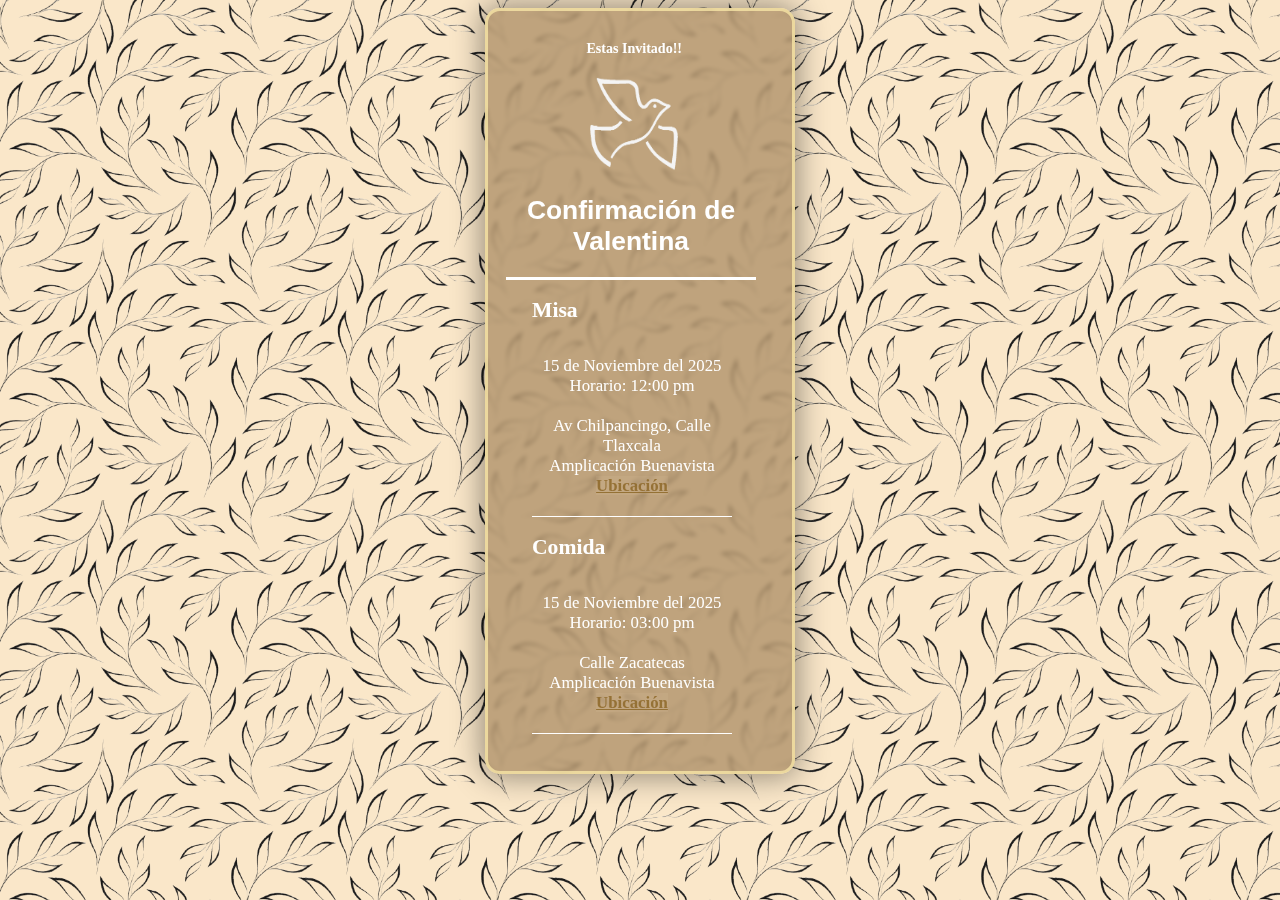
<file: index.html>
<!DOCTYPE html>
<html lang="es">
<head>
    <meta charset="UTF-8">
    <meta name="viewport" content="width=device-width, initial-scale=1.0">
    <link rel="stylesheet" href="Conf.css">
    <title>Invitación</title>
</head>
<body>
    <div class="box">
        <div class="cont">
            <h3>
                Estas Invitado!!
            </h3>
            <img src="Confiblanc.png" alt="Confirmación">
            <h1>
                Confirmación de Valentina
            </h1>
            <div class="ten">
                <h2>
                    Misa
                </h2>
                <p class="misa">
                    15 de Noviembre del 2025
                    <br>
                    Horario: 12:00 pm
                    <br>
                    <br>
                    Av Chilpancingo, Calle Tlaxcala
                    <br>
                    Amplicación Buenavista 
                    <br>
                    <a href="https://maps.app.goo.gl/83j9Ymu8iKQAD3scA" target="_blank">Ubicación</a> 
                </p>
                <h2>
                    Comida
                </h2>
                <p class="comida">
                    15 de Noviembre del 2025
                    <br>
                    Horario: 03:00 pm
                    <br>

                    <br>
                    Calle Zacatecas 
                    <br>
                    Amplicación Buenavista 
                    <br>
                    <a href="https://maps.app.goo.gl/sNgz9mohZ7bJHdTm8?g_st=ipc" target="_blank">Ubicación</a> 
                </p>
                
            </div>
        </div>
        <div class="imagen">
        </div>
    </div>
</body>
</html>
</file>
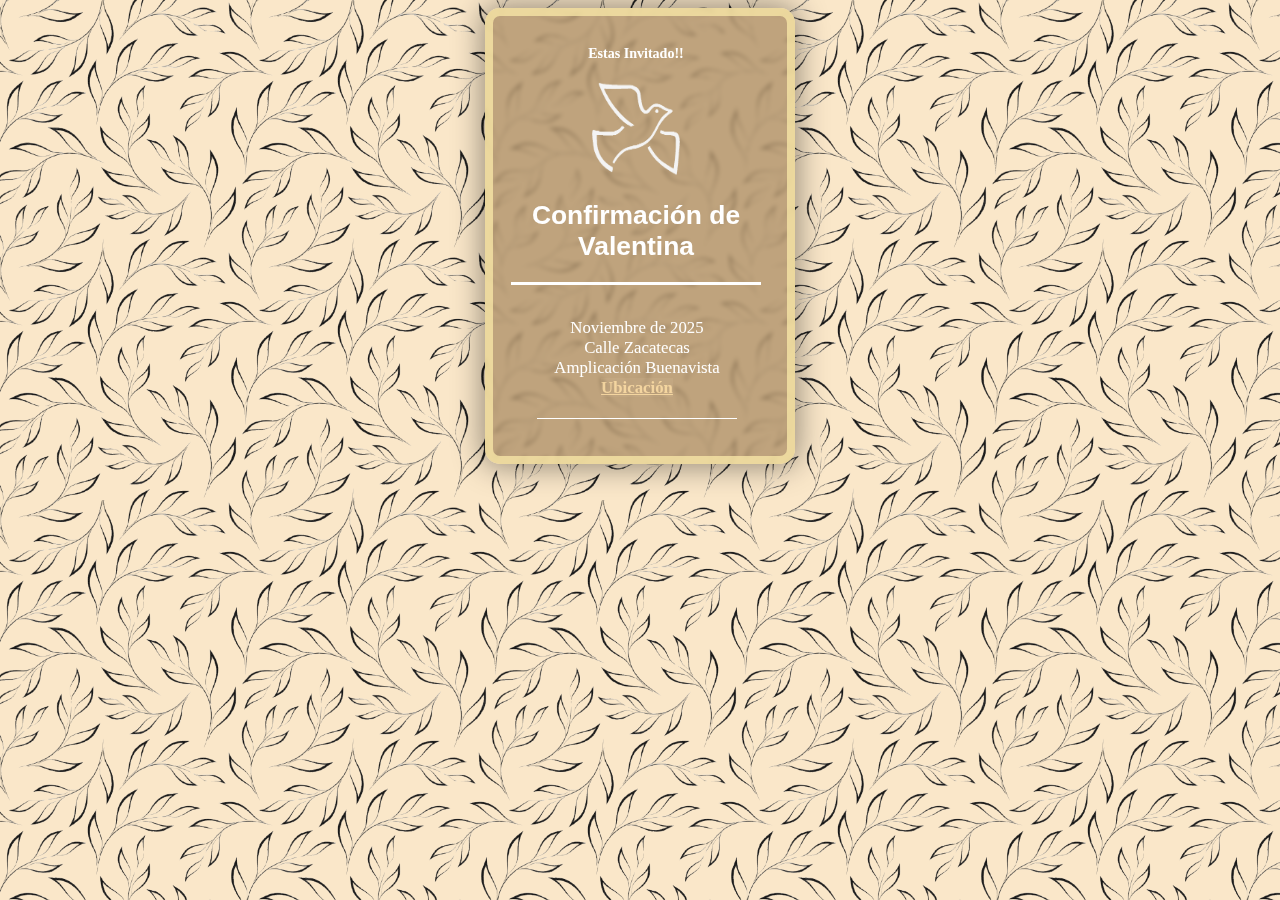
<file: CONFIRMA/index.html>
<!DOCTYPE html>
<html lang="es">
<head>
    <meta charset="UTF-8">
    <meta name="viewport" content="width=device-width, initial-scale=1.0">
    <link rel="stylesheet" href="Conf.css">
    <title>Invitación</title>
</head>
<body>
    <div class="box">
        <div class="cont">
            <h3>
                Estas Invitado!!
            </h3>
            <img src="Confiblanc.png" alt="Confirmación">
            <h1>
                Confirmación de Valentina
            </h1>
            <div class="ten">
                <p>
                Noviembre de 2025
                <br>
                Calle Zacatecas 
                <br>
                Amplicación Buenavista 
                <br>
                <a href="https://maps.app.goo.gl/sNgz9mohZ7bJHdTm8?g_st=ipc" target="_blank">Ubicación</a> 
            </p>
            </div>
        </div>
        <div class="imagen">
        </div>
    </div>
</body>
</html>
</file>
<file: Conf.css>
body{
    
    background-color: #FAE7C9;
    font-size: 12px;
    background-image: url(hoja-removebg-preview.png);
}
.box{
    margin: auto;
    margin-top: 0px;
    background-color: #b0926acb;
    backdrop-filter: blur(2px);
    width: 310px;
    height: auto;
    box-sizing: border-box;
    padding-top: .1px;
    border: 3px solid #fae7a8c4;
    box-shadow: 0 0 30px 3px rgba(0, 0, 0, 0.404);
    border-radius: 15px;
}
img{
    width: 100px;
    height: 100px;
    padding-left: 35%;
}
h1{
    font-size: 2.2em;
    width: 250px;
    text-align: center;
    padding: 0px;
    margin: 0px 18px;
    color: white;
    font-family: 'Segoe UI', Tahoma, Geneva, Verdana, sans-serif;
    border-bottom: 3px solid white ;
    margin-top: 20px;
    padding-bottom: 20px;

}
h2{
    color: white;
    font-size: 1.8em;
}
h3{
    color: white;
    margin-left: 36%;
}
.cont{
    margin-top: 29px;
    padding-bottom: 20px;
    width: 90%;
}
.comida{
    color: white;
    margin-top: 33px;
    font-size: 1.4em;
    border-bottom: 1px solid white;
    width: 200px;
    padding-bottom: 20px;
    text-align: center;
}
.misa{
    color: white;
    margin-top: 33px;
    font-size: 1.4em;
    border-bottom: 1px solid white;
    width: 200px;
    padding-bottom: 20px;
    text-align: center;

}
a{
    background-color: #fae7c911;
    color: #8a6424d0;
    font-weight: bold;
}
.ten{
    margin-left: 44px;
}
</file>
<file: CONFIRMA/Conf.css>
body{
    overflow: hidden;
    background-color: #FAE7C9;
    font-size: 12px;
    background-image: url(hoja-removebg-preview.png);
}
.box{
    margin: auto;
    margin-top: 0px;
    background-color: #b0926acb;
    backdrop-filter: blur(2px);
    width: 310px;
    height: auto;
    box-sizing: border-box;
    padding-top: .1px;
    border: 8px solid #fae7a8c4;
    box-shadow: 0 0 30px 3px rgba(0, 0, 0, 0.404);
    border-radius: 15px;
}
img{
    width: 100px;
    height: 100px;
    padding-left: 35%;
}
h1{
    font-size: 2.2em;
    width: 250px;
    text-align: center;
    padding: 0px;
    margin: 0px 18px;
    color: white;
    font-family: 'Segoe UI', Tahoma, Geneva, Verdana, sans-serif;
    border-bottom: 3px solid white ;
    margin-top: 20px;
    padding-bottom: 20px;

}
h3{
    color: white;
    margin-left: 36%;
}
.cont{
    margin-top: 29px;
    padding-bottom: 20px;
    width: 90%;
}
p{
    color: white;
    margin-top: 33px;
    font-size: 1.4em;
    border-bottom: 1px solid white;
    width: 200px;
    padding-bottom: 20px;
    text-align: center;
}
a{
    background-color: #fae7c911;
    color: #ffdfa7d0;
    font-weight: bold;
}
.ten{
    margin-left: 44px;
}
</file>
